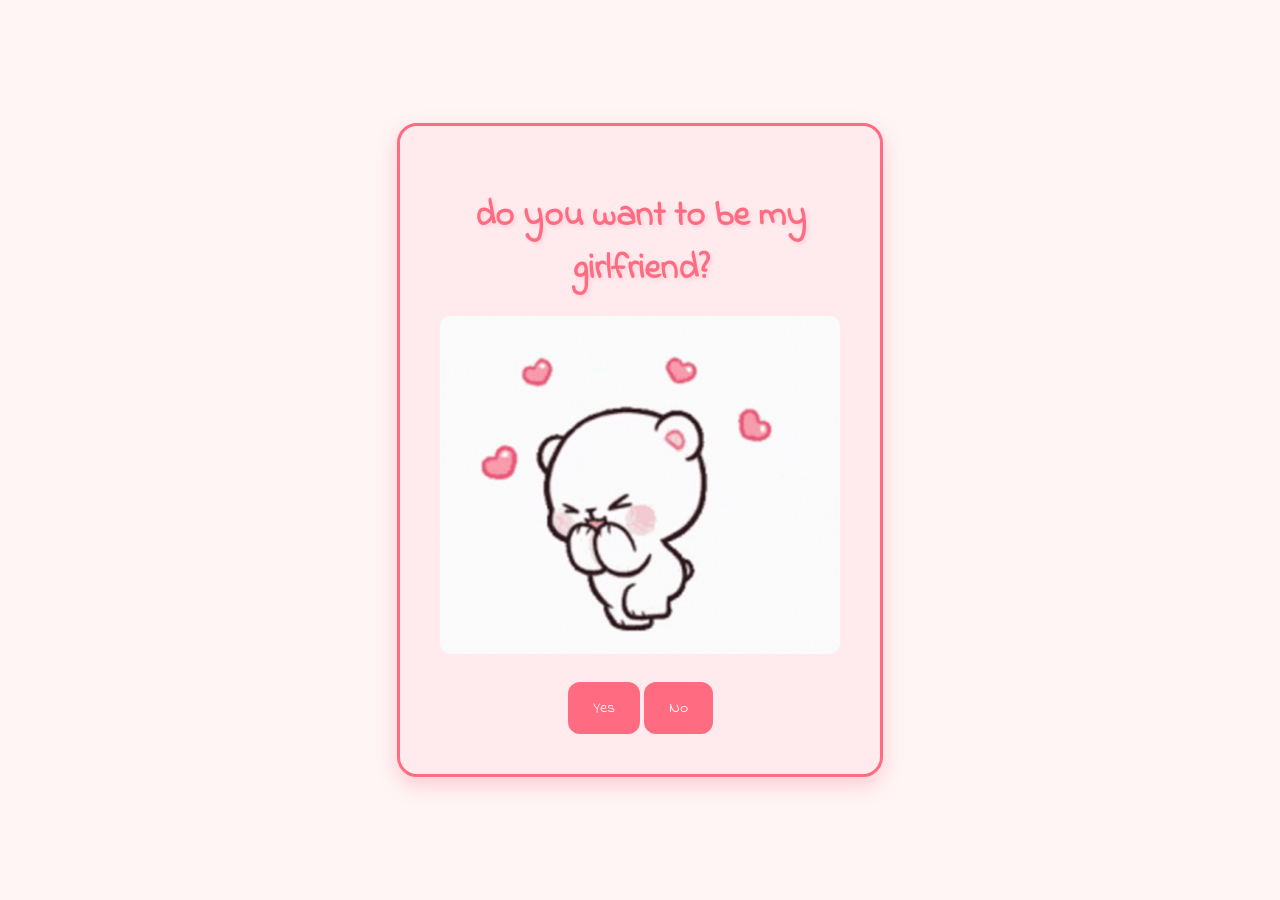
<file: index.html>
<!DOCTYPE html>
<html lang="en">
  <head>
    <link rel="stylesheet" href="styles.css" />
    <link
      href="https://fonts.googleapis.com/css2?family=Indie+Flower&display=swap"
      rel="stylesheet"
    />
    <title>Iseng ajah</title>
  </head>
  <body>
    <div class="container">
      <h1 class="header_text">do you want to be my girlfriend?</h1>
      <div class="gif_container">
        <img src="1.gif" alt="Cute Capoo GIF" />
      </div>
      <a href="yang bener.html">Yes</a>
      <a href="#" id="moverandom">No</a>
    </div>

    <script src="script.js"></script>
  </body>
</html>
</file>
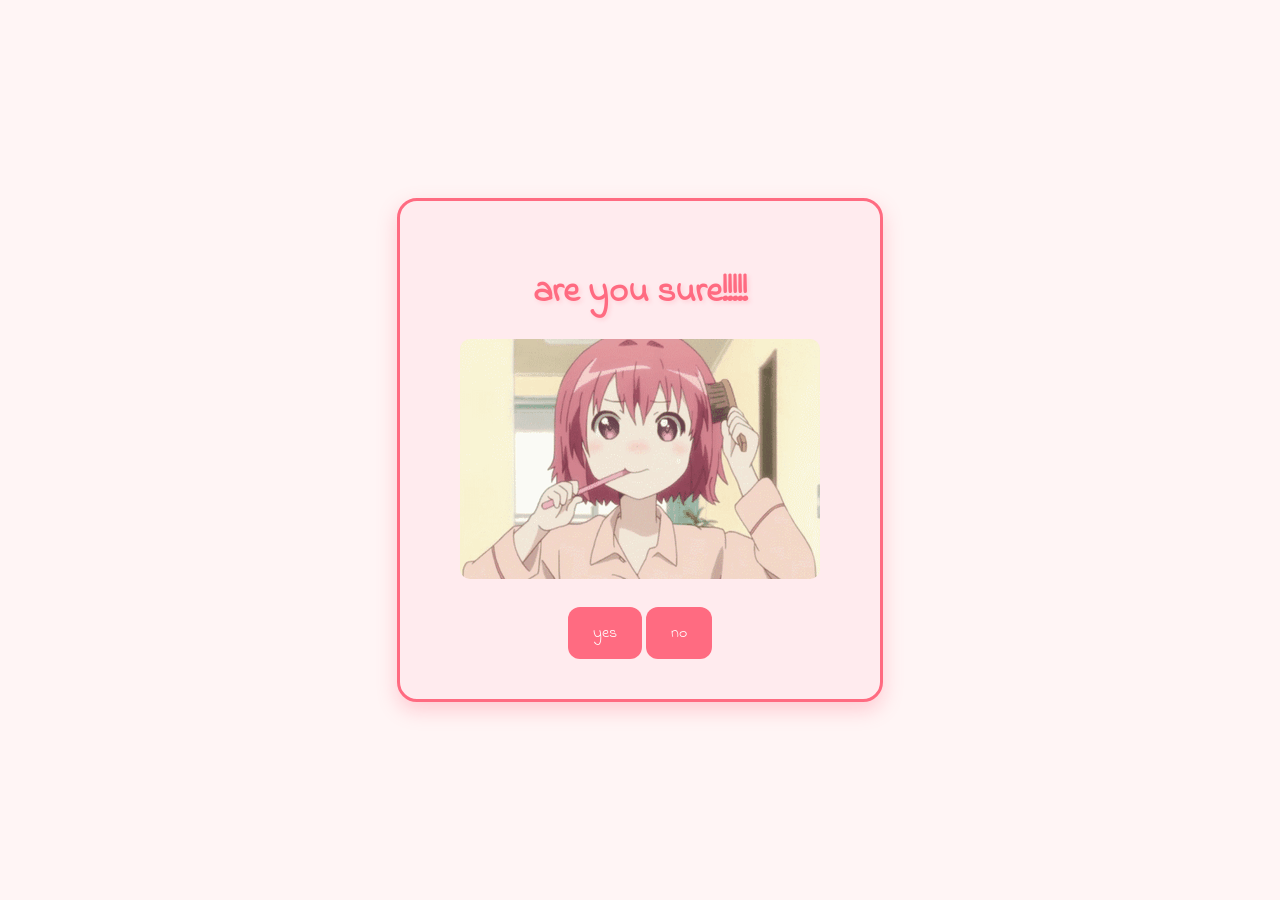
<file: yang bener.html>
<!DOCTYPE html>
<html lang="en">
  <head>
    <link rel="stylesheet" href="styles.css" />
    <link
      href="https://fonts.googleapis.com/css2?family=Indie+Flower&display=swap"
      rel="stylesheet"
    />
    <title>hahahah</title>
  </head>
  <body>
    <div class="container">
      <h1 class="header_text">are you sure!!!!!</h1>
      <div class="gif_container">
        <img src="hahah.gif" alt="Cute Capoo GIF" />
      </div>
      <div class="btn">
        <a href="iyah.html">yes</a>
        <a href="yes.html">no</a>
      </div>
    </div>

    <script src="script.js"></script>
  </body>
</html>
</file>
<file: styles.css>
body {
  margin: 0;
  padding: 0;
  display: flex;
  justify-content: center;
  align-items: center;
  height: 100vh;
  background-color: #fff5f5;
  font-family: "Indie Flower", cursive;
  overflow: hidden;
}

.container {
  text-align: center;
  background-color: #ffebee;
  padding: 40px;
  border-radius: 20px;
  border: 3px solid #ff6b81;
  box-shadow: 0 8px 20px rgba(255, 107, 129, 0.3);
  max-width: 400px;
  width: 90%;
}

.header_text {
  font-size: 36px;
  color: #ff6b81;
  margin-bottom: 20px;
  text-shadow: 2px 2px 4px rgba(255, 107, 129, 0.2);
}

.gif_container img {
  max-width: 100%;
  height: auto;
  border-radius: 10px;
  margin-bottom: 20px;
}

.heart {
  position: absolute;
  width: 20px;
  height: 20px;
  background-color: transparent;
  transform: translate(-50%, -50%);
  animation: heartFade 1s ease-out forwards;
  background-color: #ff6b81;
  border-radius: 50%;
}
a:link,
a:visited {
  background-color: #ff6b81;
  color: white;
  padding: 14px 25px;
  text-align: center;
  text-decoration: none;
  display: inline-block;
  border-radius: 12px;
}

a:hover,
a:active {
  background-color: #fa8899;
  border-radius: 12px;
}
</file>
